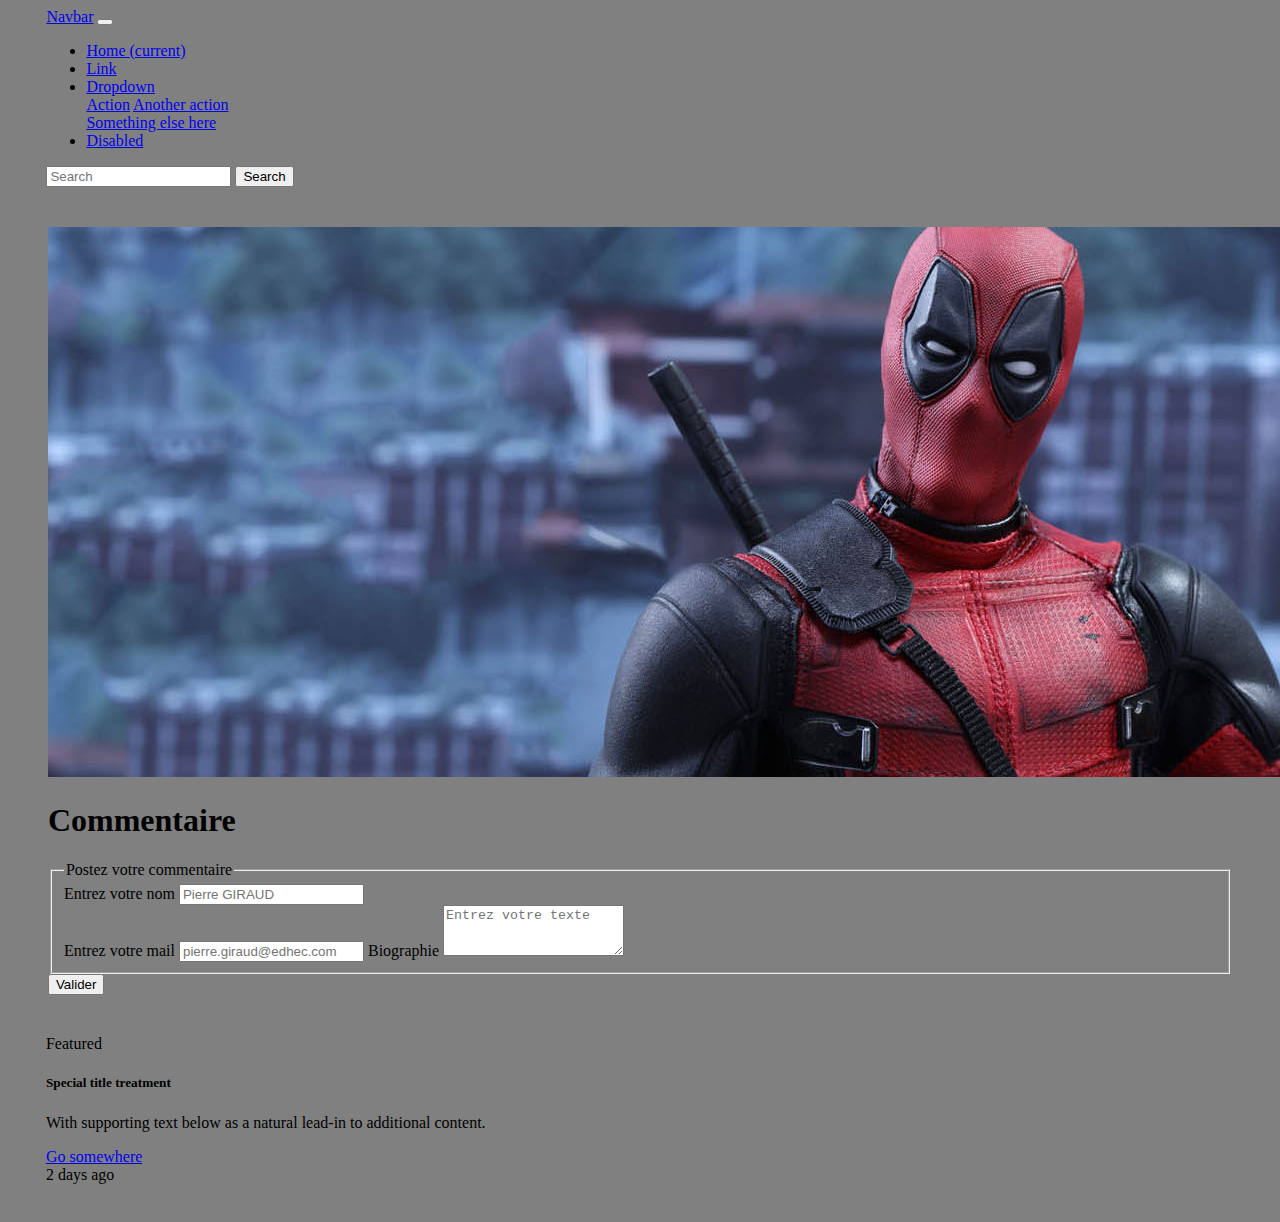
<file: films.html>
<!DOCTYPE html>
<html lang="fr">

<head>
    <meta charset="UTF-8">
    <!-- jQuery and JS bundle w/ Popper.js -->
    <script src="https://code.jquery.com/jquery-3.5.1.slim.min.js" integrity="sha384-DfXdz2htPH0lsSSs5nCTpuj/zy4C+OGpamoFVy38MVBnE+IbbVYUew+OrCXaRkfj" crossorigin="anonymous"></script>
    <script src="https://cdn.jsdelivr.net/npm/bootstrap@4.5.3/dist/js/bootstrap.bundle.min.js" integrity="sha384-ho+j7jyWK8fNQe+A12Hb8AhRq26LrZ/JpcUGGOn+Y7RsweNrtN/tE3MoK7ZeZDyx" crossorigin="anonymous"></script>
    <link rel="stylesheet" href="https://cdn.jsdelivr.net/npm/bootstrap@4.5.3/dist/css/bootstrap.min.css" integrity="sha384-TX8t27EcRE3e/ihU7zmQxVncDAy5uIKz4rEkgIXeMed4M0jlfIDPvg6uqKI2xXr2" crossorigin="anonymous">
    <link rel="stylesheet" href="style.css">
</head>

<body>
    <!-- Nave bar -->
    <header>
        <nav class="navbar navbar-expand-lg navbar-light bg-light">
            <a class="navbar-brand" href="#">Navbar</a>
            <button class="navbar-toggler" type="button" data-toggle="collapse" data-target="#navbarSupportedContent" aria-controls="navbarSupportedContent" aria-expanded="false" aria-label="Toggle navigation">
              <span class="navbar-toggler-icon"></span>
            </button>

            <div class="collapse navbar-collapse" id="navbarSupportedContent">
                <ul class="navbar-nav mr-auto">
                    <li class="nav-item active">
                        <a class="nav-link" href="index.html">Home <span class="sr-only">(current)</span></a>
                    </li>
                    <li class="nav-item">
                        <a class="nav-link" href="#">Link</a>
                    </li>
                    <li class="nav-item dropdown">
                        <a class="nav-link dropdown-toggle" href="#" id="navbarDropdown" role="button" data-toggle="dropdown" aria-haspopup="true" aria-expanded="false">
                    Dropdown
                  </a>
                        <div class="dropdown-menu" aria-labelledby="navbarDropdown">
                            <a class="dropdown-item" href="#">Action</a>
                            <a class="dropdown-item" href="#">Another action</a>
                            <div class="dropdown-divider"></div>
                            <a class="dropdown-item" href="#">Something else here</a>
                        </div>
                    </li>
                    <li class="nav-item">
                        <a class="nav-link disabled" href="#" tabindex="-1" aria-disabled="true">Disabled</a>
                    </li>
                </ul>
                <form class="form-inline my-2 my-lg-0">
                    <input class="form-control mr-sm-2" type="search" placeholder="Search" aria-label="Search">
                    <button class="btn btn-outline-success my-2 my-sm-0" type="submit">Search</button>
                </form>
            </div>
        </nav>
    </header>

    <div class="banner">
        <!---slider img-->

        <img src="image/deadpool-slider.jpg" class="img-fluid" alt="Responsive image">

        <!--formilaire de la page -->

        <h1>Commentaire</h1>
        <form>
            <fieldset>
                <legend>Postez votre commentaire</legend>

                <div class="form-group">
                    <label for="nom">Entrez votre nom</label>
                    <input type="text" class="form-control" id="nom" placeholder="Pierre GIRAUD">
                </div>

                <div class="form-group">
                    <label for="email">Entrez votre mail</label>
                    <input type="email" class="form-control" id="email" placeholder="pierre.giraud@edhec.com">
                    <label for="bio">Biographie</label>
                    <textarea class="form-control" id="bio" placeholder="Entrez votre texte" rows="3"></textarea>
                </div>
            </fieldset>
            <button type="button" class="btn btn-success">Valider</button>

        </form>
    </div>

    <!------------------Mon Footer---------------------------->

    <div class="card text-center">
        <div class="card-header">
            Featured
        </div>
        <div class="card-body">
            <h5 class="card-title">Special title treatment</h5>
            <p class="card-text">With supporting text below as a natural lead-in to additional content.</p>
            <a href="#" class="btn btn-primary">Go somewhere</a>
        </div>
        <div class="card-footer text-muted">
            2 days ago
        </div>
    </div>

</body>

</html>
</file>
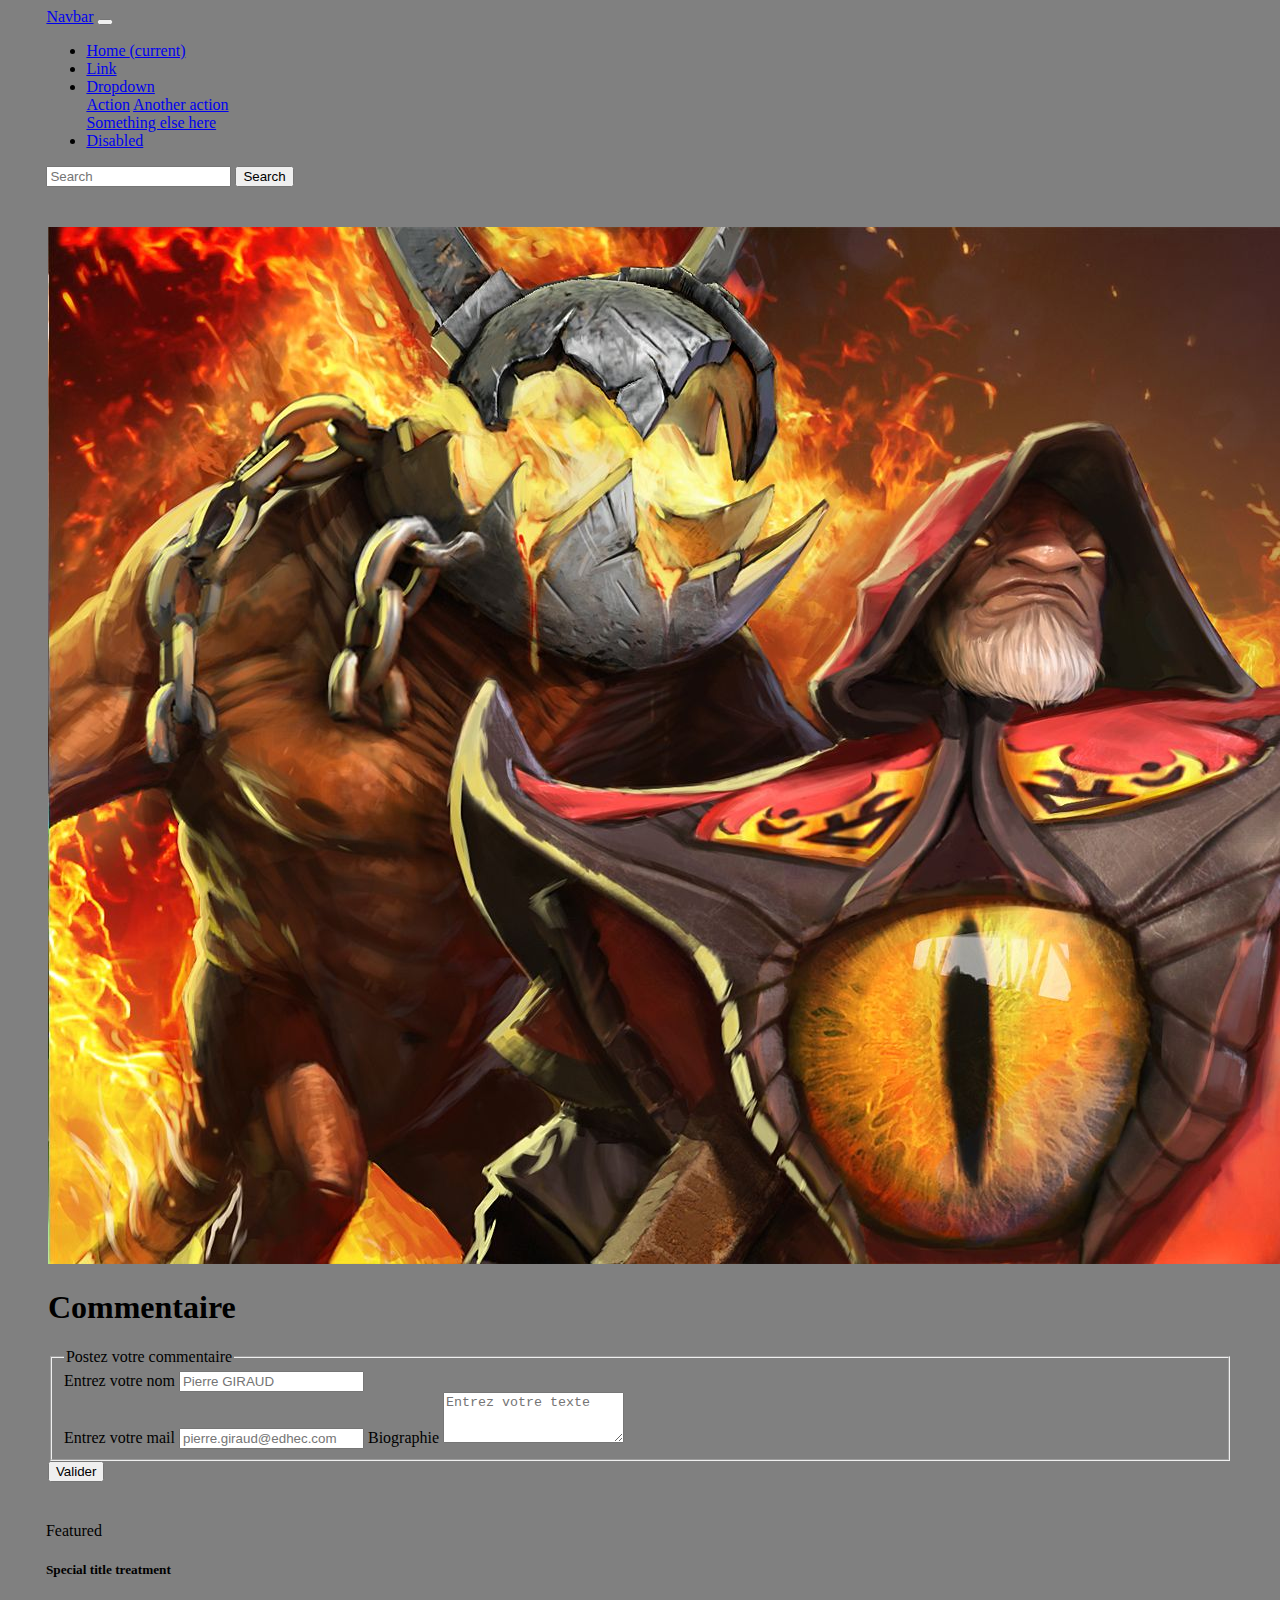
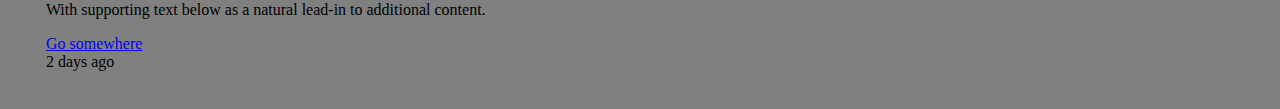
<file: game.html>
<!DOCTYPE html>
<html lang="fr">

<head>
    <meta charset="UTF-8">
    <!-- jQuery and JS bundle w/ Popper.js -->
    <script src="https://code.jquery.com/jquery-3.5.1.slim.min.js" integrity="sha384-DfXdz2htPH0lsSSs5nCTpuj/zy4C+OGpamoFVy38MVBnE+IbbVYUew+OrCXaRkfj" crossorigin="anonymous"></script>
    <script src="https://cdn.jsdelivr.net/npm/bootstrap@4.5.3/dist/js/bootstrap.bundle.min.js" integrity="sha384-ho+j7jyWK8fNQe+A12Hb8AhRq26LrZ/JpcUGGOn+Y7RsweNrtN/tE3MoK7ZeZDyx" crossorigin="anonymous"></script>
    <link rel="stylesheet" href="https://cdn.jsdelivr.net/npm/bootstrap@4.5.3/dist/css/bootstrap.min.css" integrity="sha384-TX8t27EcRE3e/ihU7zmQxVncDAy5uIKz4rEkgIXeMed4M0jlfIDPvg6uqKI2xXr2" crossorigin="anonymous">
    <link rel="stylesheet" href="style.css">
</head>

<body>
    <!-- Nave bar -->
    <header>
        <nav class="navbar navbar-expand-lg navbar-light bg-light">
            <a class="navbar-brand" href="#">Navbar</a>
            <button class="navbar-toggler" type="button" data-toggle="collapse" data-target="#navbarSupportedContent" aria-controls="navbarSupportedContent" aria-expanded="false" aria-label="Toggle navigation">
              <span class="navbar-toggler-icon"></span>
            </button>

            <div class="collapse navbar-collapse" id="navbarSupportedContent">
                <ul class="navbar-nav mr-auto">
                    <li class="nav-item active">
                        <a class="nav-link" href="index.html">Home <span class="sr-only">(current)</span></a>
                    </li>
                    <li class="nav-item">
                        <a class="nav-link" href="#">Link</a>
                    </li>
                    <li class="nav-item dropdown">
                        <a class="nav-link dropdown-toggle" href="#" id="navbarDropdown" role="button" data-toggle="dropdown" aria-haspopup="true" aria-expanded="false">
                    Dropdown
                  </a>
                        <div class="dropdown-menu" aria-labelledby="navbarDropdown">
                            <a class="dropdown-item" href="#">Action</a>
                            <a class="dropdown-item" href="#">Another action</a>
                            <div class="dropdown-divider"></div>
                            <a class="dropdown-item" href="#">Something else here</a>
                        </div>
                    </li>
                    <li class="nav-item">
                        <a class="nav-link disabled" href="#" tabindex="-1" aria-disabled="true">Disabled</a>
                    </li>
                </ul>
                <form class="form-inline my-2 my-lg-0">
                    <input class="form-control mr-sm-2" type="search" placeholder="Search" aria-label="Search">
                    <button class="btn btn-outline-success my-2 my-sm-0" type="submit">Search</button>
                </form>
            </div>
        </nav>
    </header>

    <div class="banner">
        <!---slider img-->

        <img src="image/dota2-slide.jpg" class="img-fluid" alt="Responsive image">

        <!--formilaire de la page -->

        <h1>Commentaire</h1>
        <form>
            <fieldset>
                <legend>Postez votre commentaire</legend>

                <div class="form-group">
                    <label for="nom">Entrez votre nom</label>
                    <input type="text" class="form-control" id="nom" placeholder="Pierre GIRAUD">
                </div>

                <div class="form-group">
                    <label for="email">Entrez votre mail</label>
                    <input type="email" class="form-control" id="email" placeholder="pierre.giraud@edhec.com">
                    <label for="bio">Biographie</label>
                    <textarea class="form-control" id="bio" placeholder="Entrez votre texte" rows="3"></textarea>
                </div>
            </fieldset>
            <button type="button" class="btn btn-success">Valider</button>

        </form>
    </div>

    <!------------------Mon Footer---------------------------->

    <div class="card text-center">
        <div class="card-header">
            Featured
        </div>
        <div class="card-body">
            <h5 class="card-title">Special title treatment</h5>
            <p class="card-text">With supporting text below as a natural lead-in to additional content.</p>
            <a href="#" class="btn btn-primary">Go somewhere</a>
        </div>
        <div class="card-footer text-muted">
            2 days ago
        </div>
    </div>

</body>

</html>
</file>
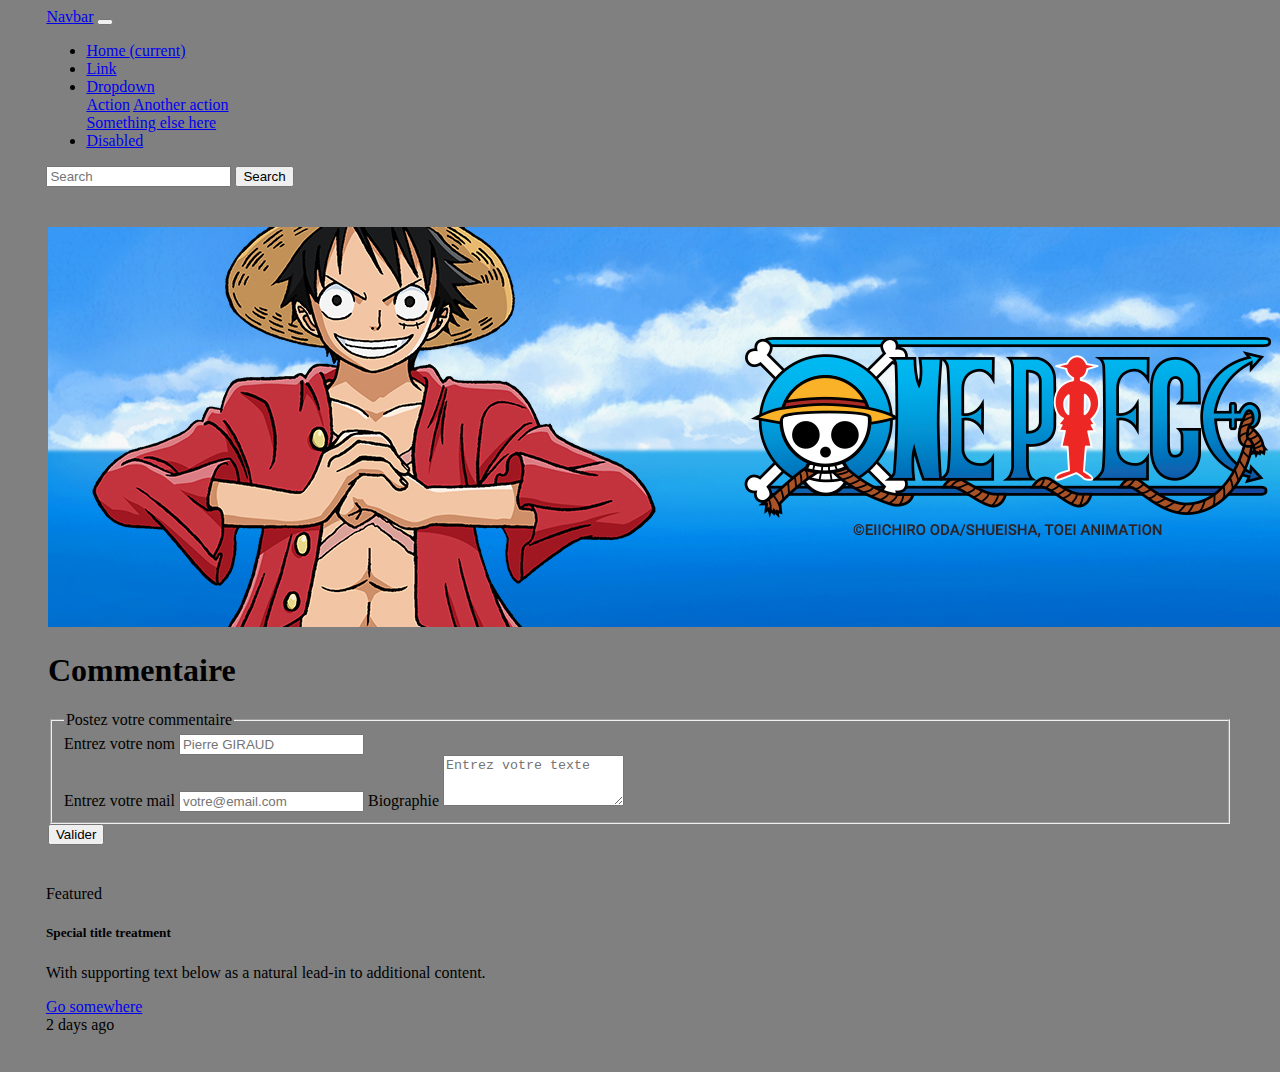
<file: mangas.html>
<!DOCTYPE html>
<html lang="fr">

<head>
    <meta charset="UTF-8">
    <!-- jQuery and JS bundle w/ Popper.js -->
    <script src="https://code.jquery.com/jquery-3.5.1.slim.min.js" integrity="sha384-DfXdz2htPH0lsSSs5nCTpuj/zy4C+OGpamoFVy38MVBnE+IbbVYUew+OrCXaRkfj" crossorigin="anonymous"></script>
    <script src="https://cdn.jsdelivr.net/npm/bootstrap@4.5.3/dist/js/bootstrap.bundle.min.js" integrity="sha384-ho+j7jyWK8fNQe+A12Hb8AhRq26LrZ/JpcUGGOn+Y7RsweNrtN/tE3MoK7ZeZDyx" crossorigin="anonymous"></script>
    <link rel="stylesheet" href="https://cdn.jsdelivr.net/npm/bootstrap@4.5.3/dist/css/bootstrap.min.css" integrity="sha384-TX8t27EcRE3e/ihU7zmQxVncDAy5uIKz4rEkgIXeMed4M0jlfIDPvg6uqKI2xXr2" crossorigin="anonymous">
    <link rel="stylesheet" href="style.css">    
</head>

<body>
    <!-- Nave bar -->
    <header>
        <nav class="navbar navbar-expand-lg navbar-light bg-light">
            <a class="navbar-brand" href="#">Navbar</a>
            <button class="navbar-toggler" type="button" data-toggle="collapse" data-target="#navbarSupportedContent" aria-controls="navbarSupportedContent" aria-expanded="false" aria-label="Toggle navigation">
              <span class="navbar-toggler-icon"></span>
            </button>

            <div class="collapse navbar-collapse" id="navbarSupportedContent">
                <ul class="navbar-nav mr-auto">
                    <li class="nav-item active">
                        <a class="nav-link" href="index.html">Home <span class="sr-only">(current)</span></a>
                    </li>
                    <li class="nav-item">
                        <a class="nav-link" href="#">Link</a>
                    </li>
                    <li class="nav-item dropdown">
                        <a class="nav-link dropdown-toggle" href="#" id="navbarDropdown" role="button" data-toggle="dropdown" aria-haspopup="true" aria-expanded="false">
                    Dropdown
                  </a>
                        <div class="dropdown-menu" aria-labelledby="navbarDropdown">
                            <a class="dropdown-item" href="#">Action</a>
                            <a class="dropdown-item" href="#">Another action</a>
                            <div class="dropdown-divider"></div>
                            <a class="dropdown-item" href="#">Something else here</a>
                        </div>
                    </li>
                    <li class="nav-item">
                        <a class="nav-link disabled" href="#" tabindex="-1" aria-disabled="true">Disabled</a>
                    </li>
                </ul>
                <form class="form-inline my-2 my-lg-0">
                    <input class="form-control mr-sm-2" type="search" placeholder="Search" aria-label="Search">
                    <button class="btn btn-outline-success my-2 my-sm-0" type="submit">Search</button>
                </form>
            </div>
        </nav>
    </header>

    <div class="banner">
        <!---slider img-->

        <img src="image/one_piece.jpg" class="img-fluid" alt="Responsive image">

        <!--formilaire de la page -->

        <h1>Commentaire</h1>
        <form>
            <fieldset>
                <legend>Postez votre commentaire</legend>

                <div class="form-group">
                    <label for="nom">Entrez votre nom</label>
                    <input type="text" class="form-control" id="nom" placeholder="Pierre GIRAUD">
                </div>

                <div class="form-group">
                    <label for="email">Entrez votre mail</label>
                    <input type="email" class="form-control" id="email" placeholder="votre@email.com">

                    <label for="bio">Biographie</label>
                    <textarea class="form-control" id="message" placeholder="Entrez votre texte" rows="3"></textarea>
                </div>
            </fieldset>
            <button type="button" class="btn btn-success" onclick="addComment();">Valider</button>

        </form>
    </div>

    <!------------------Mon Footer---------------------------->

    <div class="card text-center">
        <div class="card-header">
            Featured
        </div>
        <div class="card-body">
            <h5 class="card-title">Special title treatment</h5>
            <p class="card-text">With supporting text below as a natural lead-in to additional content.</p>
            <a href="#" class="btn btn-primary">Go somewhere</a>
        </div>
        <div class="card-footer text-muted">
            2 days ago
        </div>
    </div>
    <script src="mangas.js"></script>
</body>

</html>
</file>
<file: style.css>
header {
    margin-left: 3vw;
    margin-right: 3vw;
}

body {
    background: gray;
}

.banner {
    margin: 3%;
    border: 2px solid gray;
}

.card {
    margin: 3%;
}

.card-header img {
    border-radius: 50%;
    width: 5vh;
    height: 5vh;
}

.border {
    border: 1px solid gray;
}

@media screen and (max-width: 300px) {
    body {
        background: black;
    }
}
</file>
